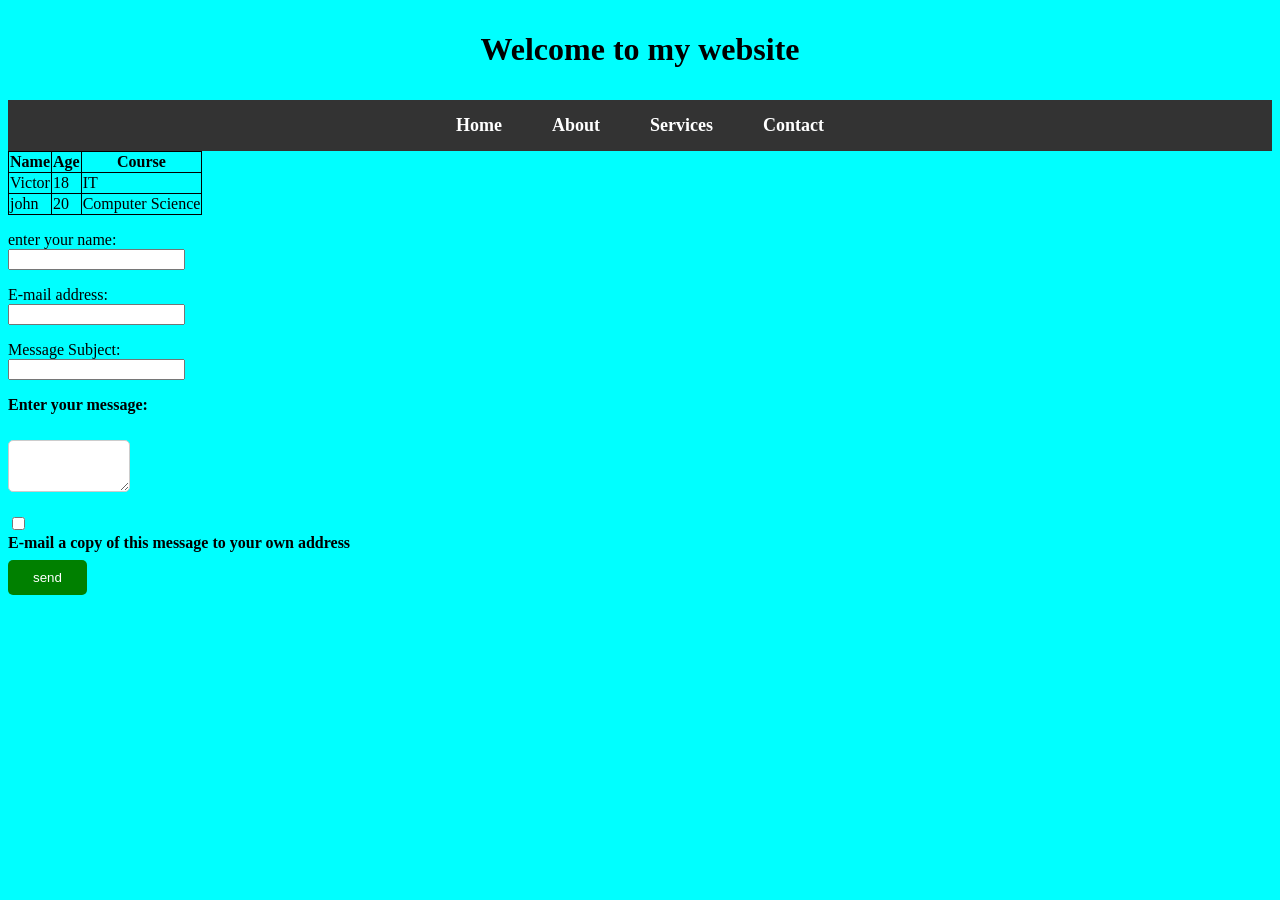
<file: index.html>
<!DOCTYPE html>
<html lang="en">
<head>
    <meta charset="UTF-8">
    <meta name="viewport" content="width=device-width, initial-scale=1.0">
    <title>Document</title>
    <link rel="stylesheet" href="style.css">
</head>
<body>
    <h1>Welcome to my website</h1>

     <nav>
  <ul>
    <li><a href="index.html">Home</a></li>
    <li><a href="about.html">About</a></li>
    <li><a href="services.html">Services</a></li>
    <li><a href="contact.html">Contact</a></li>
  </ul>
</nav>
    <table>
        <tr>
            <th>Name</th>
            <th>Age</th>
            <th>Course</th>
        </tr>

       <tr>
        <td>Victor</td>
        <td>18</td>
        <td>IT</td>
       </tr>

       <tr>
        <td>john</td>
        <td>20</td>
        <td>Computer Science</td>
       </tr>


    </table>
    <form action="">
        <p>enter your name: <br> <input type="text" placeholder=""></p>
        <p>E-mail address: <br> <input type="email" placeholder=""></p>
        <p>Message Subject: <br> <input type="text"></p>


        <label for="message">Enter your message:</label><br>
        <textarea name="message" id="message"></textarea>
        <br><br>

        <input type="checkbox" id="email" name="email">
        <label for="email">
            E-mail a copy of this message to your own address
        </label>

        <button type="submit">send</button>
    </form>
</body>
</html>
</file>
<file: style.css>
body{
    background-color: aqua;
    justify-content: center;
    
}
h1{
    text-align: center;
    color: black;
    padding: 10px;
}

table, th, td{
    border: 1px solid black;
    border-collapse: collapse;
}

th. td{
    padding: 10px;
}

label{
    display: block;
    margin-bottom: 8px;
    font-weight: bold;

}
 textarea {
    width: 100px;
    height: 12opx;
    padding: 10px;
    border: 1px solid #ccc;
    border-radius: 5px;
    resize: vertical;
 }
 nav {
    background-color: #333;
    padding: 15px;
}

nav ul {
    list-style: none;
    display: flex;
    justify-content: center;
    gap: 30px;
    margin: 0;
    padding: 0;
}

nav ul li a {
    color: white;
    text-decoration: none;
    font-size: 18px;
    font-weight: bold;
    padding: 10px;
}

button{
    background-color: green;
    color: white;
    padding: 10px 25px;
    border: none;
    cursor: pointer;
    border-radius: 5px;
}
</file>
